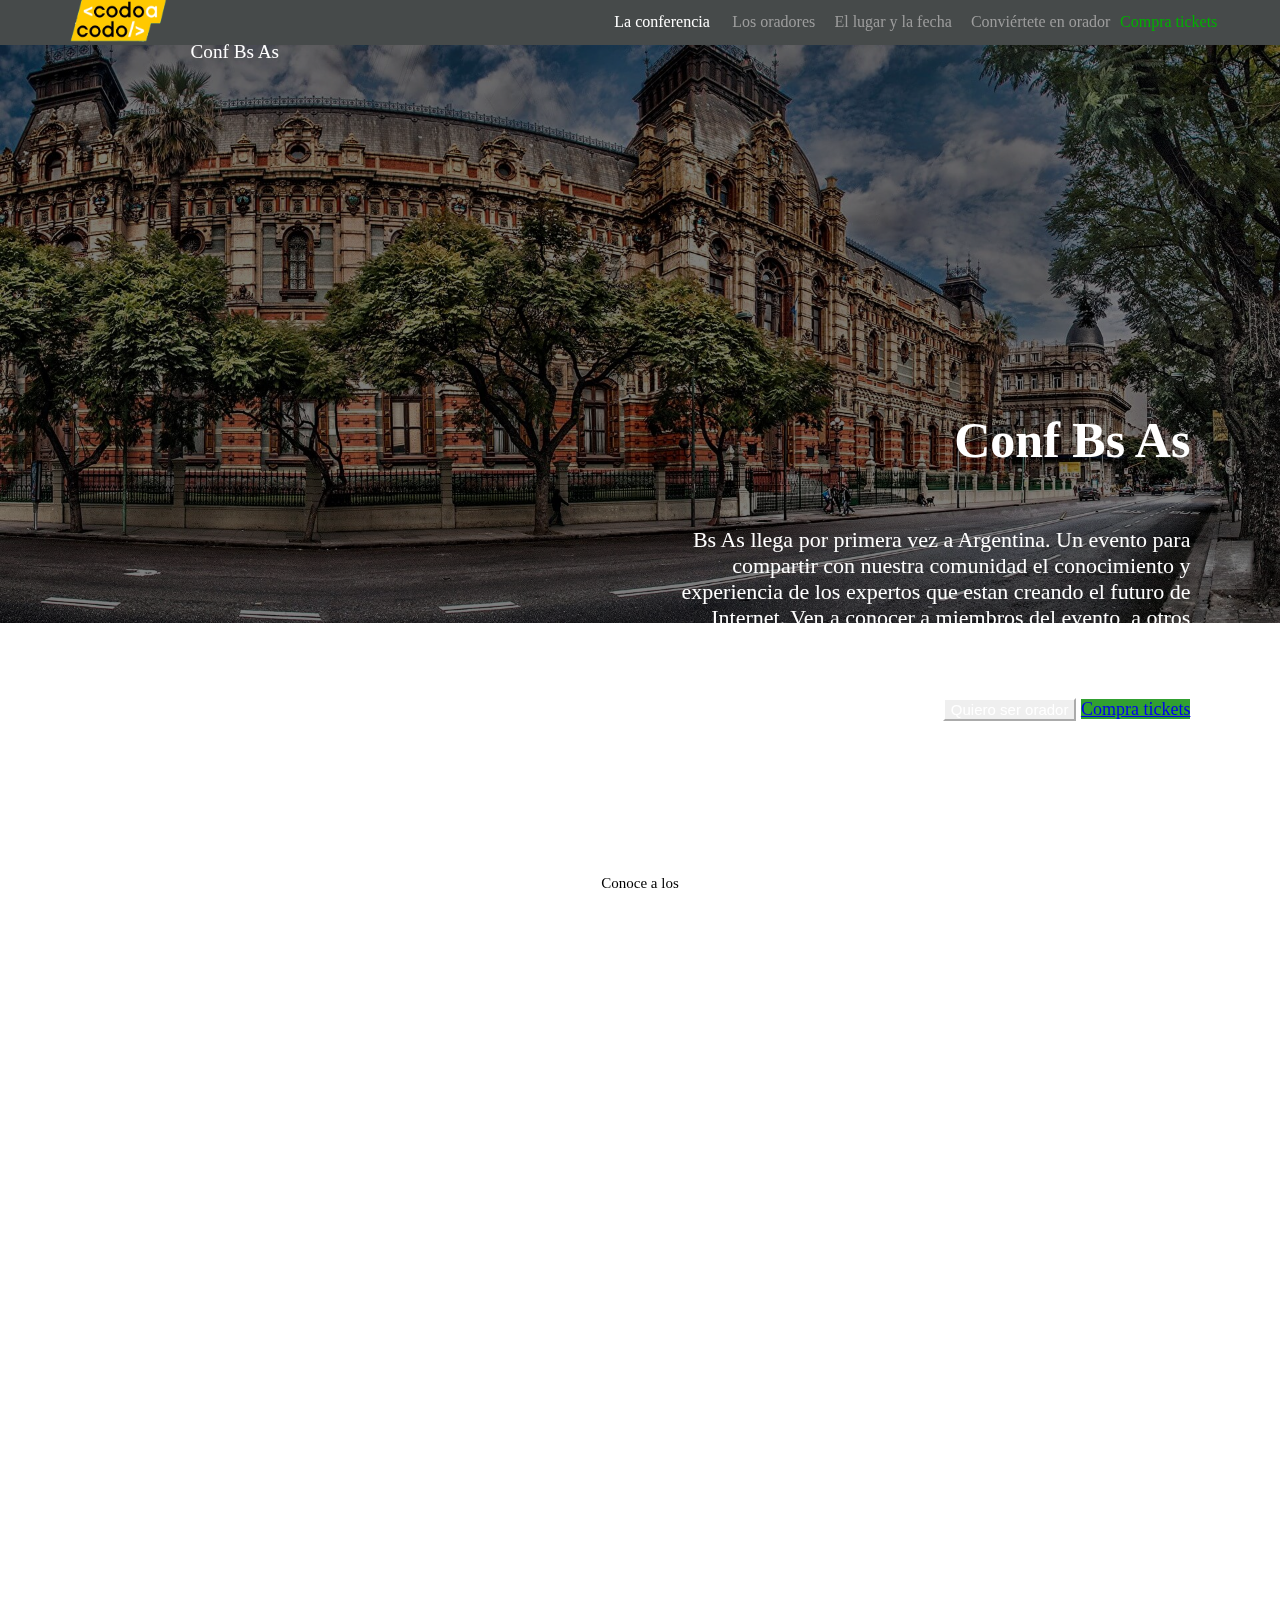
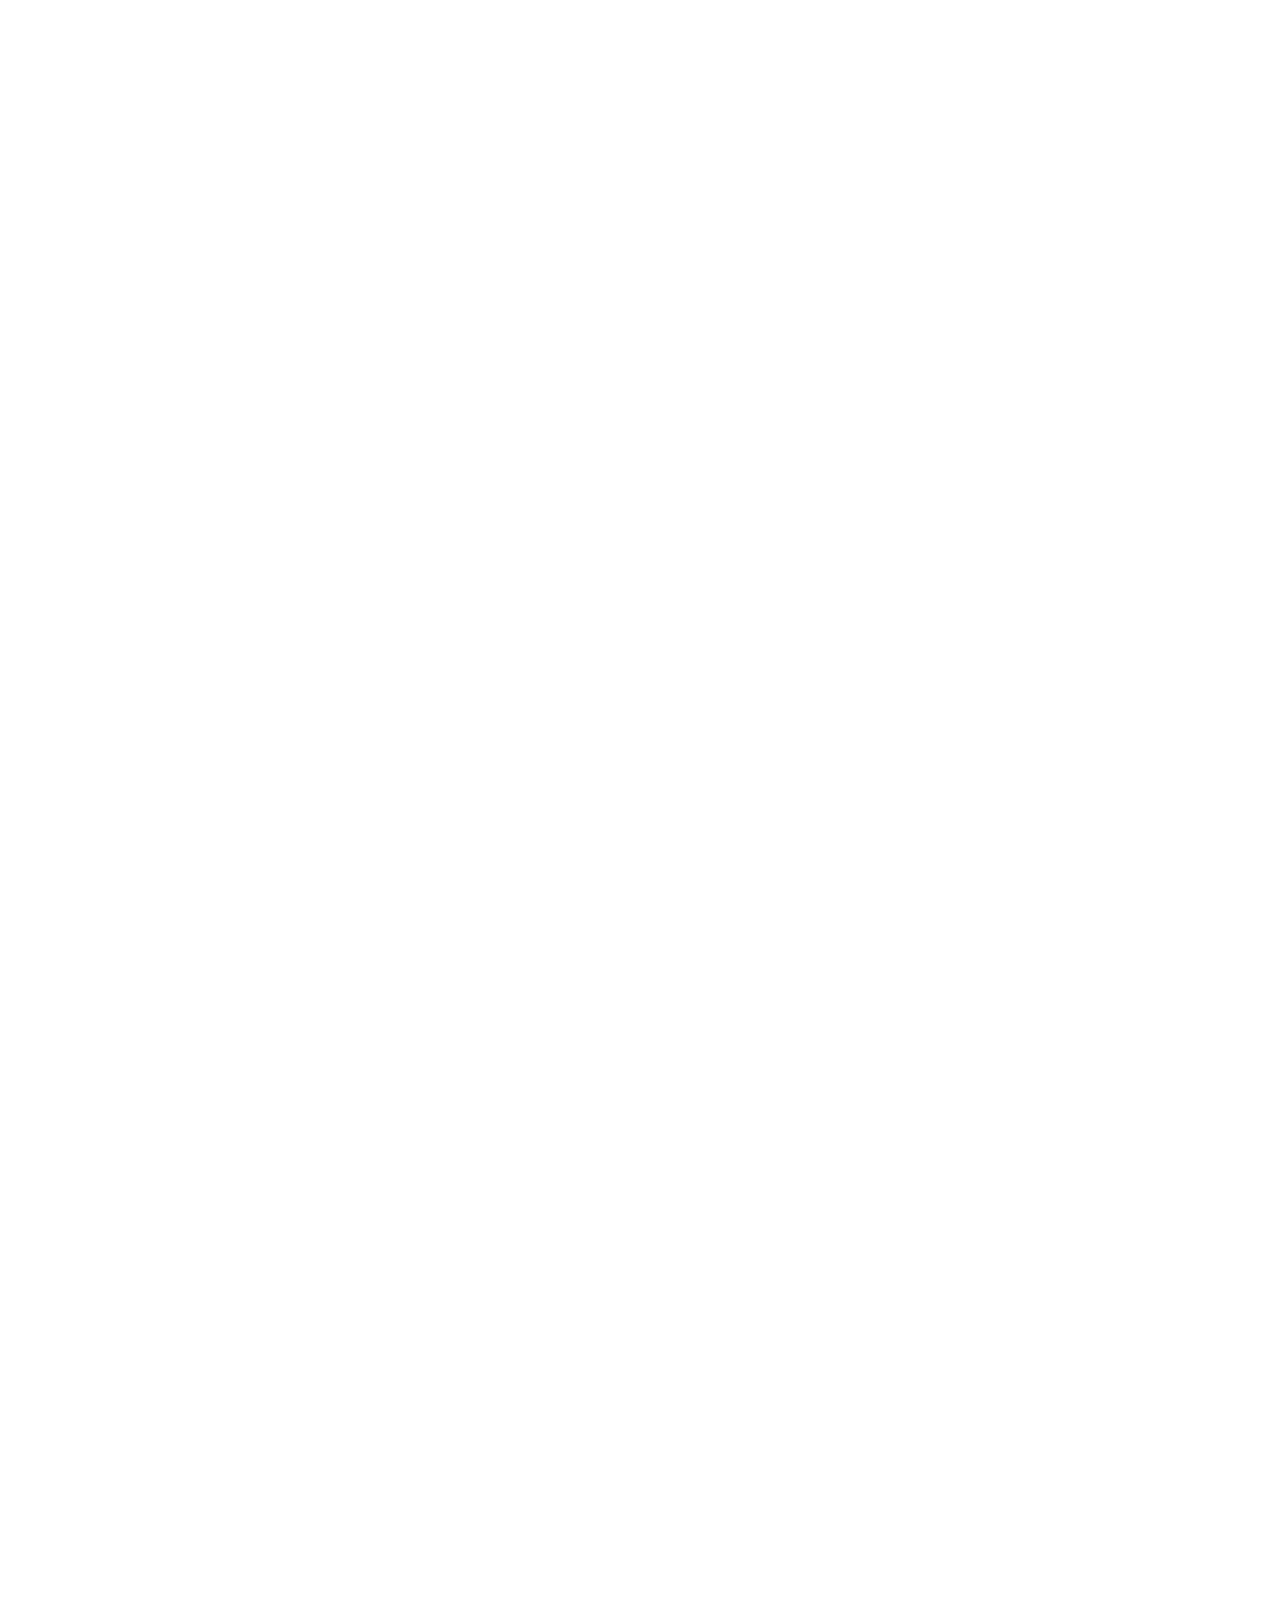
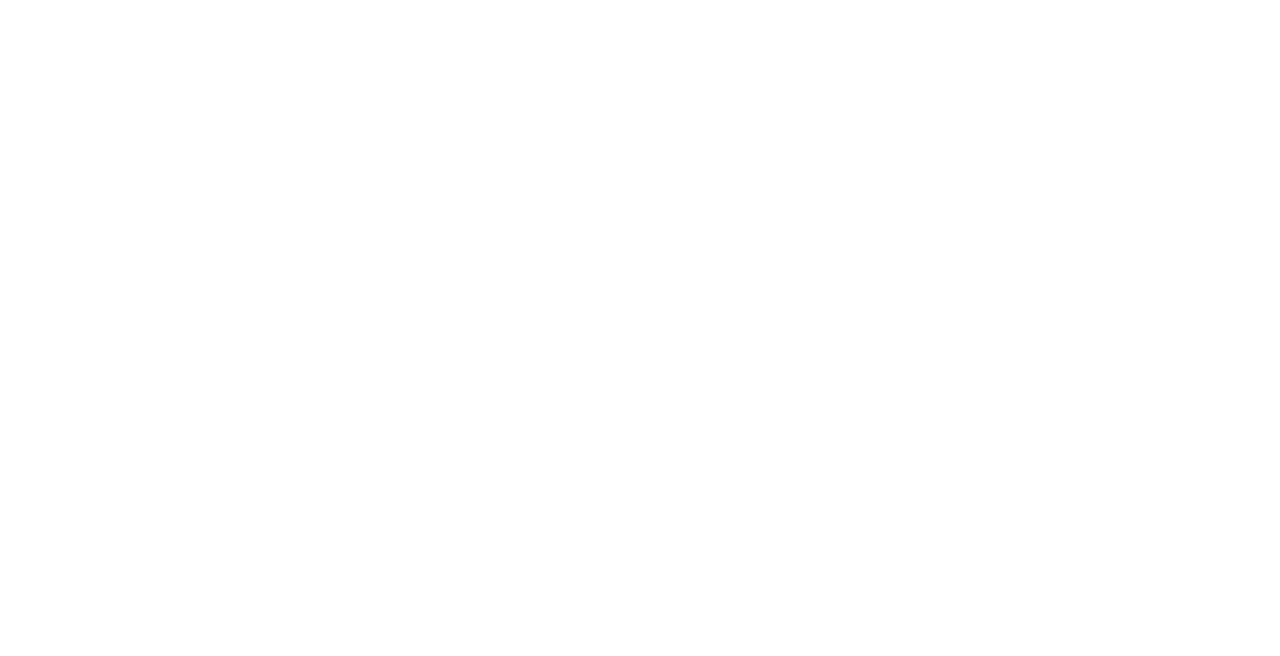
<file: index.html>
<!DOCTYPE html>
<html lang="en">
<head>
    <meta charset="UTF-8">
    <meta http-equiv="X-UA-Compatible" content="IE=edge">
    <meta name="viewport" content="width=device-width, initial-scale=1.0">
    <link rel="stylesheet" href="./css/index.css">
    <link href="https://cdn.jsdelivr.net/npm/bootstrap@5.2.1/dist/css/bootstrap.min.css" rel="stylesheet" integrity="sha384-iYQeCzEYFbKjA/T2uDLTpkwGzCiq6soy8tYaI1GyVh/UjpbCx/TYkiZhlZB6+fzT" crossorigin="anonymous">
    <title>Trabajo integrador Codo a Codo</title>
</head>
<body>
    <header class="header">
        <article class="container-1"><img src="./img/codoacodo.png">   Conf Bs As</article>
        <section class="section">
            <article class="container-2"><a href="#">La conferencia</a></article>
            <article class="containers"><a href="#">Los oradores</a></article>
            <article class="containers"><a href="#">El lugar y la fecha</a></article>
            <article class="containers"><a href="#">Conviértete en orador</a></article>
            <article class="container-6"><a href="./tickets.html" target="_blank">Compra tickets</a></article>
        </section>
    </header>
    <main class="main">
        <img src="./img/ba1.jpg">
        <article class="articulo">
            <h3 class="titulo">Conf Bs As</h3>
            <div class="parrafo-1">
                Bs As llega por primera vez a Argentina. Un evento para compartir con nuestra comunidad el conocimiento y experiencia de los expertos que estan creando el futuro de Internet.
                Ven a conocer a miembros del evento, a otros estudiantes de Codo a Codo y los oradores de primer nivel que tenemos para ti.
                Te esperamos!
                <div class="botones">
                    <button type="button" class="btn btn-outline-primary boton-1">Quiero ser orador</button>
                    <a class="btn btn-success boton" href="./tickets.html" target="_blank">Compra tickets</a>
                </div>
            </div>
        </article>
    </main>
    <section class="oradores">
        <div class="frase">Conoce a los</div>
        <h3>ORADORES</h3>
        <article class="row orador">
            <div class="col-4">
                <div class="card">
                    <img src="./img/steve.jpg" class="card-img-top" alt="...">
                    <div class="card-body">
                        <button type="button" class="btn btn-warning botoncito">JavaScript</button>
                        <button type="button" class="btn btn-info botoncito react">React</button>
                        <h4 class="card-title">Steve Jobs</h4>
                        <p class="card-text">Lorem ipsum dolor sit amet consectetur adipisicing elit. Numquam, quo quis. Maiores eius ipsa aut in delectus ipsum. Nobis minus quisquam voluptates. Molestias quae soluta recusandae consectetur harum voluptate doloremque!</p>
                    </div>
                </div>        
            </div>
            <div class="col-4">
                <div class="card">
                    <img src="./img/bill.jpg" class="card-img-top" alt="...">
                    <div class="card-body">
                        <button type="button" class="btn btn-warning botoncito">JavaScript</button>
                        <button type="button" class="btn btn-info botoncito react">React</button>
                        <h4 class="card-title">Bill Gates</h4>
                        <p class="card-text">Lorem ipsum dolor sit amet, consectetur adipisicing elit. Eligendi mollitia vel quos laudantium perferendis hic fugiat fuga sit dolore magni saepe cum, iure commodi ipsum ad sunt officiis aspernatur ullam?.</p>
                    </div>
                </div>
            </div>
            <div class="col-4">
                <div class="card">
                    <img src="./img/ada.jpeg" class="card-img-top" alt="...">
                    <div class="card-body">
                        <button type="button" class="btn btn-secondary ada">Negocios</button>
                        <button type="button" class="btn btn-danger ada">Startups</button>
                        <h4 class="card-title">Ada Lovelace</h4>
                        <p class="card-text">Lorem ipsum dolor sit amet consectetur adipisicing elit. Nulla a placeat culpa quia est rerum nobis dolore atque asperiores expedita natus commodi, ducimus distinctio quibusdam, vitae, illo tenetur architecto tempora?</p>
                    </div>
                </div>
            </div>
        </article>
    </section>
    <div>
        <div class="caja">
            <div class="row">
                <div class="col-6">
                    <img src="./img/honolulu.jpg" alt="Playa Bs As">
                </div>
                <div class="col-6 texto">
                    <h4 class="honolulu">Bs As - Octubre</h4>
                    <p class="ciudad">Buenos Aires es la provincia y localidad mas grande de Argentina. En los Estados Unidos,
                        Honolulu es la ciudad mas sureña de entre las principales ciudades estadounidenses.
                        Aunque el nombre de Honolulu se refiere al área urbana en la costa sureste de la isla de Oahu,
                        la ciudad y el condado de Honolulu han formado una ciudad-condado consolidada que cubre toda la ciudad
                        (aproximadamente 600km<sup>2</sup> de superficie)
                    </p>
                    <button type="button" class="btn btn-secondary conocer">Conocé más</button>
                </div>
            </div>
        </div>
    </div>
    <section class="formu"> 
        <div class="frase">Conviértete en un</div>
        <h3>ORADOR</h3> 
        <p class="linea">Anótate como orador para una <a href="# " class="charla"> charla ignite.</a> Cuéntanos de qué quieres hablar!</p>
        <form>
            <div class="row">
                <div class="col-4">
                    <input type="text" class="form-control" placeholder="Nombre" name="Nombre">
                </div>
                <div class="col-4">
                    <input type="text" class="form-control" placeholder="Apellido" name="Apellido"  class="apellido">
                </div>
            </div>
            <div class="row">
                <div class="col-8">
                    <label for="comment"></label>
                    <textarea class="form-control caja-form" rows="5" placeholder="Sobre qué quieres hablar?" id="comment" name="text"></textarea>
                </div>
            </div>
            <div class="row">
                <div class="col-8 recordatorio">
                    <p>Recuerda incluir un título para tu charla</p>
                </div>
            </div>
            <div class="row">
                <div class="col-8">
                    <button type="button" class="btn btn-success enviar">Enviar</button>
                </div>
            </div>
        </form>
            
    </section>  
    <footer class="row">
        <article class="container-sm">
            <section class="section footer">
                <article class="contenedor"><a href="#">Preguntas <br> frecuentes</a></article>
                <article class="contenedor"><a href="#">Contáctanos</a></article>
                <article class="contenedor"><a href="#">Prensa</a></article>
                <article class="contenedor"><a href="#">Conferencias</a></article>
                <article class="contenedor"><a href="#">Términos y <br> condiciones</a></article>
                <article class="contenedor"><a href="#">Privacidad</a></article>
                <article class="contenedor"><a href="#">Estudiantes</a></article>
            </section>
        </article>
    </footer>
    
    <script src="https://cdn.jsdelivr.net/npm/bootstrap@5.2.1/dist/js/bootstrap.bundle.min.js" integrity="sha384-u1OknCvxWvY5kfmNBILK2hRnQC3Pr17a+RTT6rIHI7NnikvbZlHgTPOOmMi466C8" crossorigin="anonymous"></script>
</body>

</html>
</file>
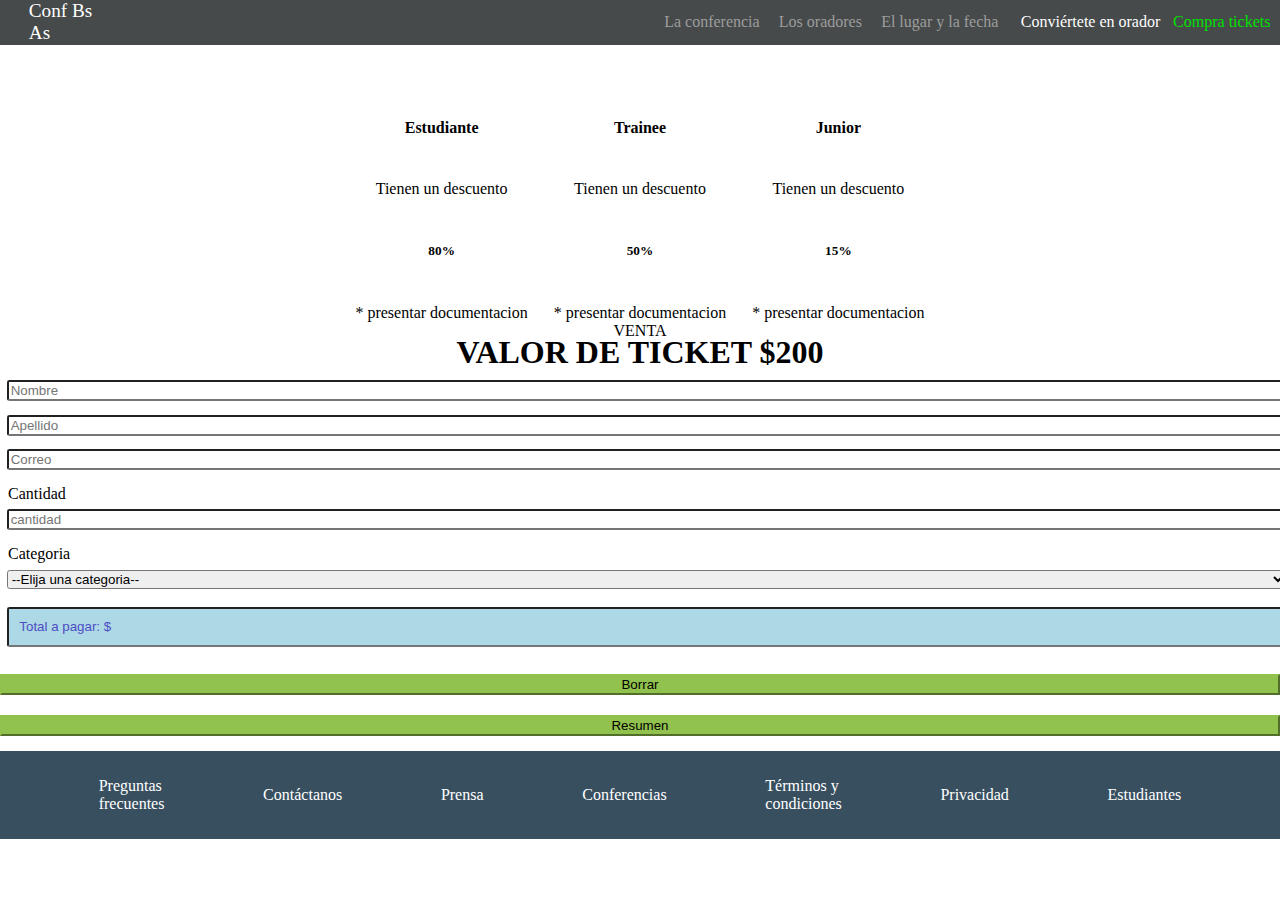
<file: tickets.html>
<!DOCTYPE html>
<html lang="en">
<head>
    <meta charset="UTF-8">
    <meta http-equiv="X-UA-Compatible" content="IE=edge">
    <meta name="viewport" content="width=device-width, initial-scale=1.0">
    <link rel="stylesheet" href="./css/tickets.css">
    <link href="https://cdn.jsdelivr.net/npm/bootstrap@5.2.1/dist/css/bootstrap.min.css" rel="stylesheet" integrity="sha384-iYQeCzEYFbKjA/T2uDLTpkwGzCiq6soy8tYaI1GyVh/UjpbCx/TYkiZhlZB6+fzT" crossorigin="anonymous">
    <title>Document</title>
</head>
<body>
    <header class="header">
        <article class="container-1">Conf Bs As</article>
        <section class="section nav">
            <article class="containers"><a href="./index.html" target="_blank">La conferencia</a></article>
            <article class="containers"><a href="#">Los oradores</a></article>
            <article class="containers"><a href="#">El lugar y la fecha</a></article>
            <article class="container-2"><a href="#">Conviértete en orador</a></article>
            <article class="container-6"><a href="#">Compra tickets</a></article>
        </section>
    </header>
<main class="main">
    <div class="contenedorcito">
        <div class="card estudiante">
            <div class="card-body">
                <h4 class="card-title">Estudiante</h4>
                <p class="card-text">Tienen un descuento</p>
                <h5>80%</h5>
                <p>* presentar documentacion</p>
            </div>
        </div>
        <div class="card trainee">
            <div class="card-body">
                <h4 class="card-title">Trainee</h4>
                <p class="card-text">Tienen un descuento</p>
                <h5>50%</h5>
                <p>* presentar documentacion</p>
            </div>
        </div>
        <div class="card junior">
            <div class="card-body">
                <h4 class="card-title">Junior</h4>
                <p class="card-text">Tienen un descuento</p>
                <h5>15%</h5>
                <p>* presentar documentacion</p>
            </div>
        </div>
    </div>
        <div class="texto">
            <p>VENTA</p>
            <h1>VALOR DE TICKET $200</h1>
        </div>
        <form action="#">
            <section class="row">
                <div class="col-3">
                    <input type="text" class="form-control" id="nombre" placeholder="Nombre">
                </div>
                <div class="col-3">
                    <input type="text" class="form-control" id="apellido" placeholder="Apellido">
                </div>
            </section>
            <section class="row">
                <div class="col-6">
                    <input type="email" class="form-control" id="correo" placeholder="Correo">
                </div>
            </section>
            <section class="row">
                <div class="col-3 textito">
                    <label for="cantidad">Cantidad</label>
                    <input type="number" class="form-control"id="cantidad" placeholder="cantidad">
                </div>
                <div class="col-3 textito" >
                    <label for="seleccion">Categoria</label>
                    <select class="form-select" id="seleccion">
                        <option value="">--Elija una categoria--</option>
                        <option value="Estudiante">Estudiante</option>
                        <option value="Trainee">Trainee</option>
                        <option value="Junior">Junior</option>
                    </select>
                </div>
            </section>
            <section class="row">
                <div class="col-6">
                    <span>
                        <input type="text" class="form-control" readonly id="total" placeholder="Total a pagar: $">
                    </span>
                </div>
            </section>
        </form> 
        <section class="row botones">
            <div class="col-3">    
                <button type="button" class="btn btn-success" id="borrar">Borrar</button>
            </div>
            <div class="col-3">
                <button type="button" class="btn btn-success" id="resumen">Resumen</button>
            </div>
        </section>
</main>

    <footer>
            <section class="section footer">
                <article class="contenedor"><a href="#">Preguntas <br> frecuentes</a></article>
                <article class="contenedor"><a href="#">Contáctanos</a></article>
                <article class="contenedor"><a href="#">Prensa</a></article>
                <article class="contenedor"><a href="#">Conferencias</a></article>
                <article class="contenedor"><a href="#">Términos y <br> condiciones</a></article>
                <article class="contenedor"><a href="#">Privacidad</a></article>
                <article class="contenedor"><a href="#">Estudiantes</a></article>
            </section>
    </footer>

    <script src="./js/compra_tickets.js"></script>
    <script src="https://cdn.jsdelivr.net/npm/bootstrap@5.2.1/dist/js/bootstrap.bundle.min.js" integrity="sha384-u1OknCvxWvY5kfmNBILK2hRnQC3Pr17a+RTT6rIHI7NnikvbZlHgTPOOmMi466C8" crossorigin="anonymous"></script>
</body>
</html>
</file>
<file: css/index.css>
html, body{
    height: 100%;
    width: 100%;
    margin: 0;
    padding: 0;
    overflow-x: hidden;
}

.header{
    display: flex;
    max-width: 100%;
    justify-content: space-around;
    flex-direction: row;
    background-color: rgb(70, 74, 74);
    height: 3.5vw;
    align-items: center;

}

.container-1 img{
    max-width: 30%;
    max-height: 30%;
}

.container-1{
    color: white;
    font-size: 120%;
    justify-content: left;

}

.section{
    display: flex;
    align-items: center;
    font-weight: 425;
}

.container-2 a{
    color: white;
    font-size: 100%;
    margin: 1vw;
    text-decoration: none;

}

.containers a{
    color: rgb(157, 157, 157);
    font-size: 100%;
    margin: 0.75vw;
    text-decoration: none;

}

.container-6 a{
    color: rgb(0, 175, 0);
    margin-right: 0.75vw;
    text-decoration: none;
}

.main{
    position: relative;
    display: flex;
    max-width: 100%;
    height: 90vh;
    justify-content: flex-end;
}

.main img{
    position: absolute;
    width: 100%;
    z-index: -1;
    filter: brightness(0.5);
}

.articulo{
    max-width: 100%;
    z-index: 2;
    text-align: end;
}

.parrafo-1{
    position: relative;
    color: white;
    max-width: 40%;
    font-weight: 400;
    font-size: 22px;
    float: right;
    top: 40%;
    margin-right: 7vw;
}

.titulo{
    color: white;
    position: relative;
    top: 39%;
    margin-right: 7vw;
    font-size: 50px;
    font-weight: 550;
}

div .boton-1 {
    font-size: 15px;
    color: white;
    border-color: white;
    
}

div .botones{
    margin-top: 15px;
    font-size: 18px;
}

div .boton{
    background-color: rgb(49, 160, 49);
    border-color: rgb(49, 160, 49);
}

.oradores{
    margin-top: 20px;
    text-align: center;
    margin-bottom: 35px;
}

.frase{
    font-size: 15px;
    margin-bottom: 4px;
}

article .col-4{
    width: 25vw;
}

section .orador{
    max-width: 100%;
    justify-content: center ;
}

div .card-body{
    text-align: left;
}

div .botoncito{
    padding: 0 5px;
    font-size: 12px;
    font-weight: 725;
}

div .react{
    color: white;
    background-color: rgb(0, 161, 161);
    border-color: none;
}

div .ada{
    padding: 0 5px;
    font-size: 12px;
    font-weight: 725;
}

div .caja{
    margin: 0;
    padding: 0;
}

div .row{
    max-width: 100%;
    margin: 0;
}

div .col-6{
    padding-right: 2px;
    padding-left: 0;
    
}

div img{
    max-width: 100%;
}

.texto{
    background-color: rgb(55, 65, 71);
    max-width: 100%;
    font-size: 25px;
    color: white;
}

.honolulu{
    padding-top: 20px;
    padding-left: 15px;
    font-weight: 600;
}

.ciudad{
    padding-left: 15px;
    font-size: 15px;
    line-height: 25px;
    margin-bottom: 5px;
}

div .conocer{
    margin-left: 15px;
    font-size: 13px;
    color:white;
    border-color: white;
    border-radius: 3px;
    background-color: transparent;
    padding: 4px 5px;
}

.formu{
    text-align: center;
    justify-content: center;
}

.formu .frase{
    margin-top: 25px;
}

section .charla{
    border-bottom: 2px dotted;
    text-decoration: none;
    color: black;
}

form .row{
    justify-content: center;
    max-width: 100%;
}

div .recordatorio{
    text-align: left;
    color: rgb(132, 132, 132);
    font-size: 12px;
}

div .enviar{
    width: 100%;
    background-color: #a9e159;
    border-color: #a9e159;
}

.container-sm .footer{
    margin-top: 15px;
    max-width: 100%;
    height: 80px;
    background-color: rgb(56, 79, 96);
    justify-content: space-evenly;
}

.footer a{
    color: white;
    text-decoration: none;
}
</file>
<file: css/tickets.css>
html, body{
    height: 100%;
    width: 100%;
    margin: 0;
    padding: 0;
    overflow-x: hidden;
}

.header{
    display: flex;
    max-width: 100%;
    justify-content: left;
    background-color: rgb(70, 74, 74);
    height: 3.5vw;
    align-items: center;

}

.container-1{
    color: white;
    font-size: 120%;
    margin-left: 1.5em;
    margin-right: 22em;
}

.section{
    display: flex;
    align-items: center;
    font-weight: 425;
}

.nav{
    width: 60%;
    justify-content: right;
}

.container-2 a{
    color: white;
    font-size: 100%;
    margin: 1vw;
    text-decoration: none;

}

.container-3 > a{
    color: #fff;
    text-decoration: none;
    margin: 0.75vw;
}

.containers a{
    color: rgb(157, 157, 157);
    font-size: 100%;
    margin: 0.75vw;
    text-decoration: none;

}

.container-6 a{
    color: rgb(0, 225, 0);
    margin-right: 0.75vw;
    text-decoration: none;
}

.contenedorcito{
    display: flex;
    align-items: center;
    justify-content: center;
    height: 270px;
    width: 100%;
}

div .card-body{
    padding: 0.5em;
    line-height: 2.5em;
}
.contenedorcito .card{
    width: 15%;
    height: 75%;
    text-align: center;
    padding: 0;
}

.contenedorcito .estudiante{
    border-color: rgb(0, 60, 250);
}

.contenedorcito .trainee{
    border-color: rgb(0, 150, 250);
}

.contenedorcito .junior{
    border-color: #FFC30F;
}

.contenedorcito .card{
    margin: 1em .2em;
    border-radius: 0;
}

section form{
    height: 400px;
}

form .row{
    justify-content: center;
    width: 100%;
}

.row .textito{
    margin-top: .5em;
    margin-bottom: .3em;
}

.texto{
    line-height: 0;
    text-align: center;
}

#nombre, #apellido, #cantidad, #seleccion, #correo, #total{
    width: 100%;
    margin: .5em;
    border-radius: .2em;
}

.textito label{
    position: relative;
    left: .5em;
}

span #total{
    background-color: lightblue;
    padding: .8em;
}

#total::placeholder{
    color: rgb(77, 77, 196);
}

div .btn{
    margin-top: 1.5em;
    width: 100%;
    background-color: #91c24d;
    border-color: #91c24d;
}

.botones{
    justify-content: center;
}

footer .footer{
    margin-top: 15px;
    width: 100%;
    height: 5.5em;
    background-color: rgb(56, 79, 96);
    justify-content: space-evenly;
}

.footer a{
    color: white;
    text-decoration: none;
}
</file>
